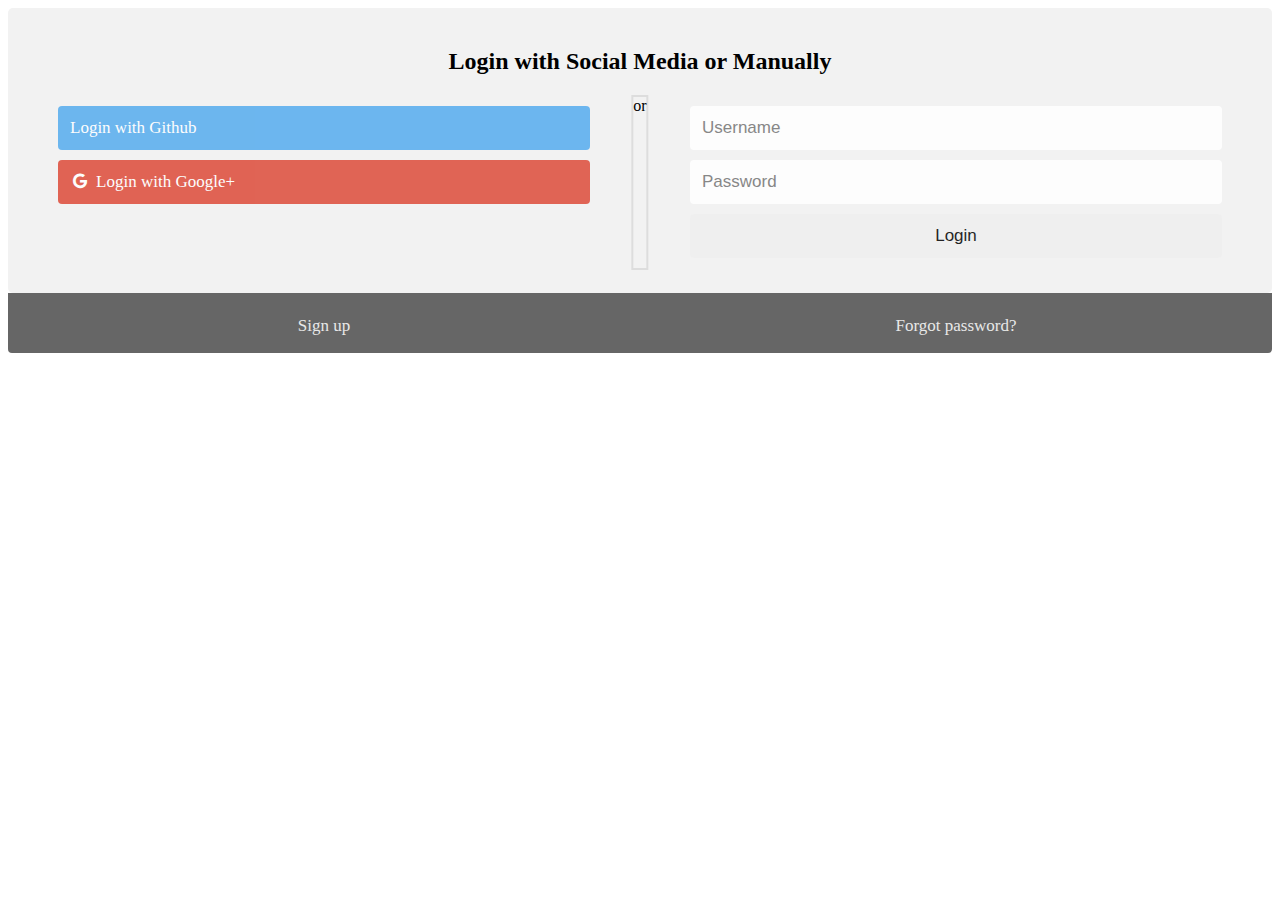
<file: login.html>
<!DOCTYPE html>
<html lang="en">

<head>
    <meta charset="UTF-8">
    <meta name="viewport" content="width=device-width, initial-scale=1.0">
    <title>Login Page</title>
    <link rel="stylesheet" type="text/css" href="login.css">
    <!-- Font Awesome for social media icons -->
    <link rel="stylesheet" href="https://cdnjs.cloudflare.com/ajax/libs/font-awesome/4.7.0/css/font-awesome.min.css">
</head>

<body>

    <div class="container">
        <form action="/action_page.php">
            <div class="row">
                <h2 style="text-align:center">Login with Social Media or Manually</h2>
                <div class="vl">
                    <span class="vl-innertext">or</span>
                </div>

                <div class="col">
                    </a>
                    <a href="#" class="github btn">
                        Login with Github
                    </a>
                    <a href="#" class="google btn">
                        <i class="fa fa-google fa-fw"></i> Login with Google+
                    </a>
                </div>

                <div class="col">
                    <div class="hide-md-lg">
                        <p>Or sign in manually:</p>
                    </div>

                    <input type="text" id="username" name="username" placeholder="Username" required>
                    <input type="password" id="password" name="password" placeholder="Password" required>
                    <input type="button" id="loginButton" value="Login" onclick="login()">
                </div>

            </div>
        </form>
    </div>
    <script src="configuration.js"></script>

    <div class="bottom-container">
        <div class="row">
            <div class="col">
                <a href="register.html" style="color:white" class="btn">Sign up</a>
            </div>
            <div class="col">
                <a href="#" style="color:white" class="btn">Forgot password?</a>
            </div>
        </div>
    </div>

</body>

</html>
</file>
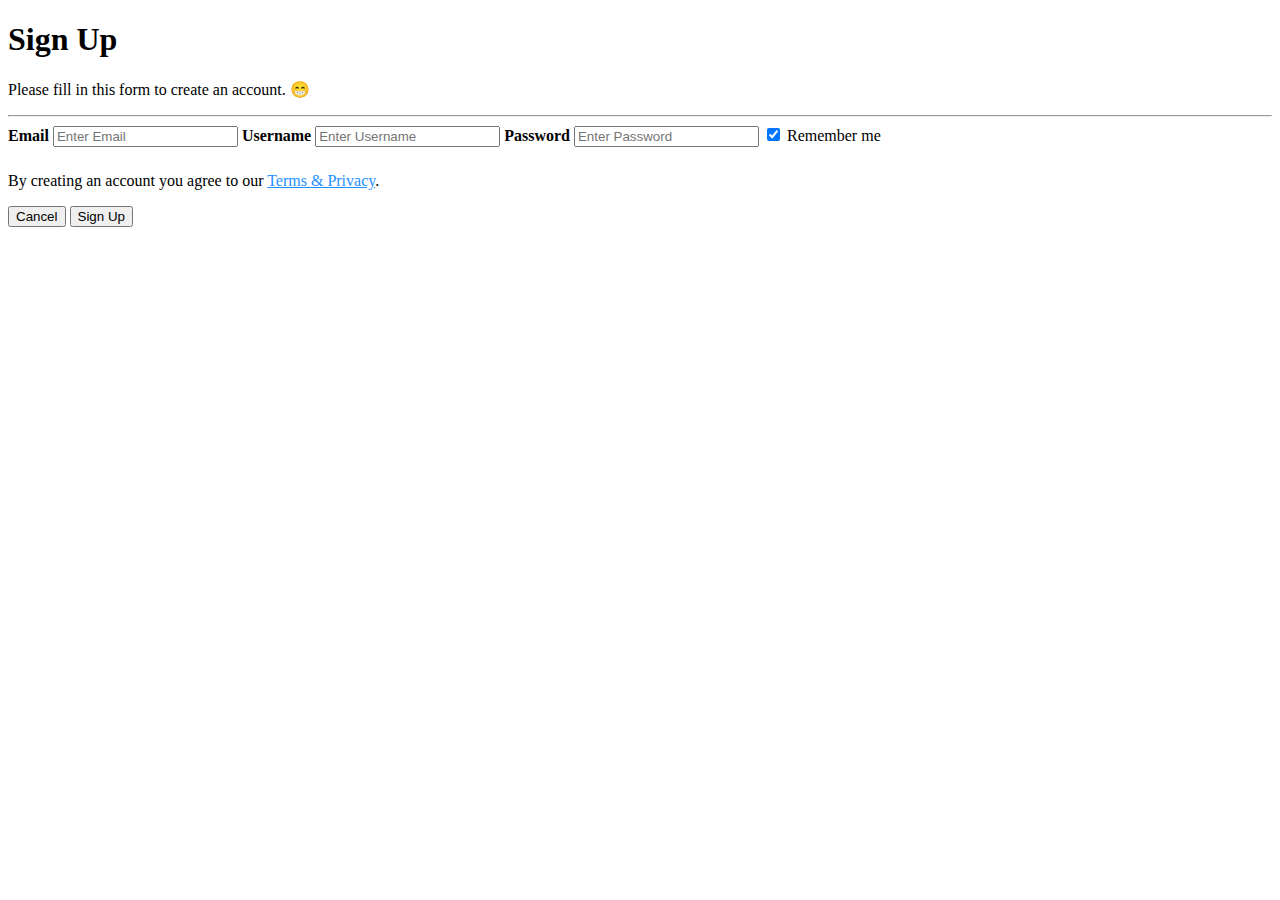
<file: register.html>
<!DOCTYPE html>
<html>

<head>
    <meta charset="UTF-8">
    <meta name="viewport" content="width=device-width, initial-scale=1.0">
    <title>Register</title>
    <script>
        async function handleSignUp() {
            let email = document.getElementById("email").value;
            let username = document.getElementById("username").value;
            let password = document.getElementById("password").value;
            let customer = { email: email, username: username, password: password }
            let request = {
                method: "POST",
                headers: {
                    "Content-Type": "application/json"
                },
                body: JSON.stringify(customer)
            };
            try {
                let response = await fetch('https://guitars-inventory-service.onrender.com/signup', request);
                if (response.status == 200) {
                    alert("The registration was successful!")
                    location.href = "login.html";

                } else {
                    console.log(`response status:${response.status}`);
                    alert("Something went wrong!");
                }
            }
            catch (error) {
                console.log(error);
                alert("Something went wrong!");
            }
        }
    </script>
</head>

<body>

    <div class="container">
        <h1>Sign Up</h1>
        <p>Please fill in this form to create an account. 😁</p>
        <hr>

        <label for="email"><b>Email</b></label>
        <input type="text" placeholder="Enter Email" id="email" required>

        <label for="username"><b>Username</b></label>
        <input type="text" placeholder="Enter Username" id="username" required>

        <label for="password"><b>Password</b></label>
        <input type="password" placeholder="Enter Password" id="password" required>

        <label>
            <input type="checkbox" checked="checked" name="remember" style="margin-bottom:15px"> Remember me
        </label>

        <p>By creating an account you agree to our <a href="#" style="color:dodgerblue">Terms & Privacy</a>.</p>

        <div class="clearfix">
            <button type="button" class="cancelbtn">Cancel</button>
            <button type="button" class="signupbtn" onclick="handleSignUp()">Sign Up</button>
        </div>
    </div>

</body>

</html>
</file>
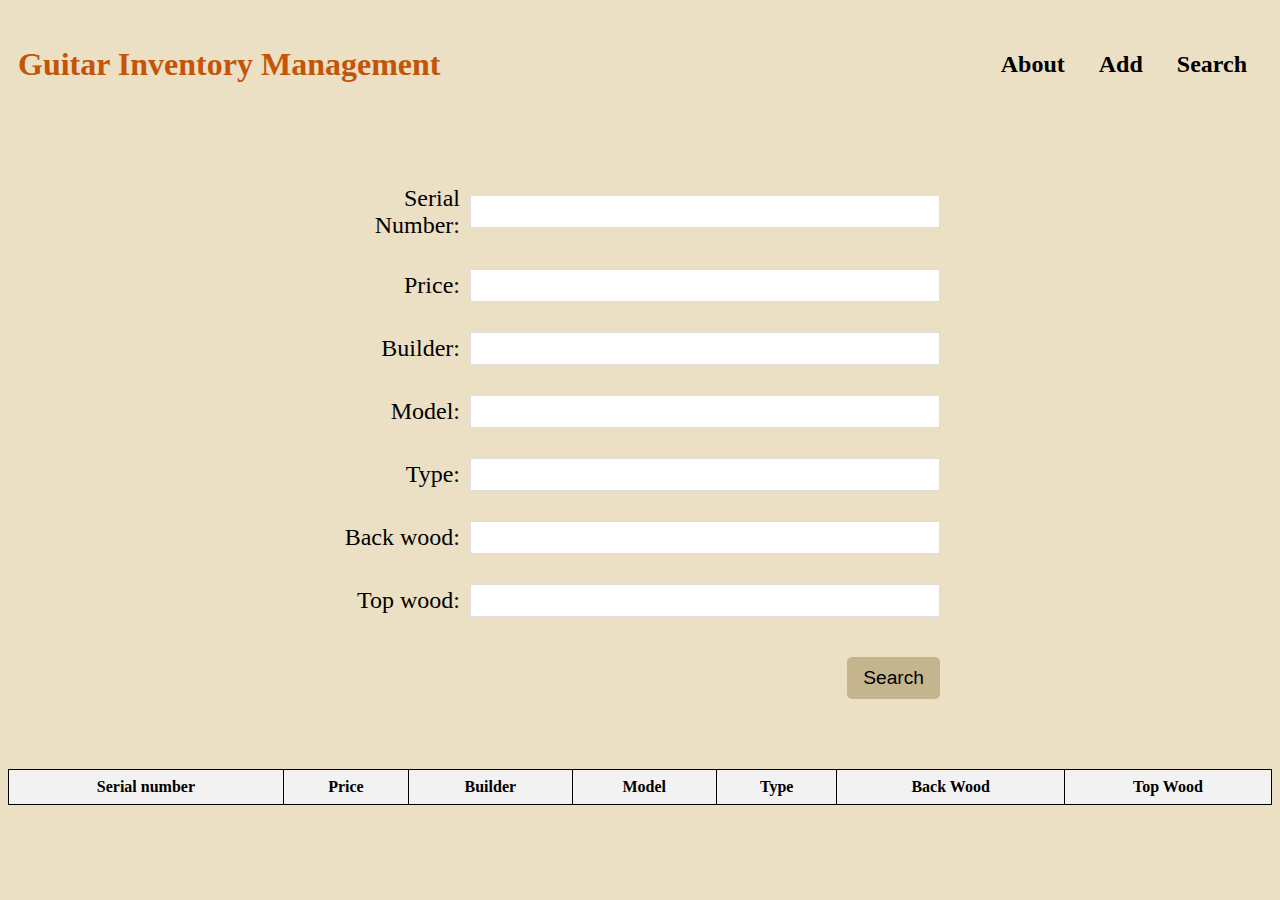
<file: search.html>
<!DOCTYPE html>
<html lang="en">

<head>
    <meta charset="UTF-8">
    <meta name="viewport" content="width=device-width, initial-scale=1.0">
    <title>Search Guitars</title>
    <link rel="stylesheet" href="styles.css">
</head>

<body>
    <header>
        <h1>Guitar Inventory Management</h1>
        <nav>
            <a href="about.html">About</a>
            <a href="add.html">Add</a>
            <a href="search.html">Search</a>
        </nav>
    </header>

    <form id="searchForm">
        <div class="form-group">
            <label for="serialSearch">Serial Number:</label>
            <input id="serialSearch" type="text" name="serial">
        </div>
        <div class="form-group">
            <label for="priceSearch">Price:</label>
            <input id="priceSearch" type="text" name="price">
        </div>
        <div class="form-group">
            <label for="builderSearch">Builder:</label>
            <input id="builderSearch" type="text" name="builder">
        </div>
        <div class="form-group">
            <label for="modelSearch">Model:</label>
            <input id="modelSearch" type="text" name="model">
        </div>
        <div class="form-group">
            <label for="typeSearch">Type:</label>
            <input id="typeSearch" type="text" name="type">
        </div>
        <div class="form-group">
            <label for="backWoodSearch">Back wood:</label>
            <input id="backWoodSearch" type="text" name="backWood">
        </div>
        <div class="form-group">
            <label for="topWoodSearch">Top wood:</label>
            <input id="topWoodSearch" type="text" name="topWood">
        </div>
        <div id="searchButtonDiv">
        <button id="searchButton" type="button" onclick="searchGuitars()">Search</button>
        </div>
    </form>

    <table id="resultsTable">
        <thead>
            <tr>
                <th>Serial number</th>
                <th>Price</th>
                <th>Builder</th>
                <th>Model</th>
                <th>Type</th>
                <th>Back Wood</th>
                <th>Top Wood</th>
            </tr>
        </thead>
        <tbody>
        </tbody>

   <script>
    let host = "https://guitars-inventory-service.onrender.com";

    async function searchGuitars() {
        console.log("searchGuitars function called");
        displayResults([]);

        // Get the values from the form
        var params = {
            serialNumber: document.getElementById('serialSearch').value,
            price: document.getElementById('priceSearch').value,
            builder: document.getElementById('builderSearch').value.toUpperCase(),
            model: document.getElementById('modelSearch').value,
            type: document.getElementById('typeSearch').value.toUpperCase(),
            backWood: document.getElementById('backWoodSearch').value.toUpperCase(),
            topWood: document.getElementById('topWoodSearch').value.toUpperCase()
        };

        // Filter out empty parameters
        var filteredParams = Object.fromEntries(Object.entries(params).filter(([_, v]) => v.trim() !== ''));
        console.log("Filtered search parameters:", filteredParams);

        // Construct the query string with only non-empty parameters
        var queryString = Object.keys(filteredParams).map(key => key + '=' + encodeURIComponent(filteredParams[key])).join('&');
        try {
            let response = await fetch(`${host}/search?${queryString}`);
            if (response.ok) {
                let guitars = await response.json();
                console.log("Search results:", guitars);

                if (Array.isArray(guitars) && guitars.length > 0) {
                    displayResults(guitars);
                } 
            } else {
                console.error('Response:', response);
                response.text().then(text => console.error(text));
                throw new Error('Something went wrong on the server');
            }
        } catch (error) {
            alert("Something went wrong. Please try again or contact the customer support team.");
            console.error('Error:', error.message);
        }
    }

   function displayResults(guitars) {
        var resultsTable = document.getElementById('resultsTable').getElementsByTagName('tbody')[0];
        resultsTable.innerHTML = ''; // Clear previous results

        // Add new rows to the table
        guitars.forEach(guitar => {
            var row = resultsTable.insertRow();
            // Explicitly set the cell values in the correct order
            row.insertCell().textContent = guitar.serialNumber || '';
            row.insertCell().textContent = guitar.price || '';
            row.insertCell().textContent = guitar.builder || '';
            row.insertCell().textContent = guitar.model || '';
            row.insertCell().textContent = guitar.type || '';
            row.insertCell().textContent = guitar.backWood || '';
            row.insertCell().textContent = guitar.topWood || '';
        });
    }
</script>
</body>

</html>
</file>
<file: login.css>
* {
    box-sizing: border-box
}

/* style the container */
.container {
    position: relative;
    border-radius: 5px;
    background-color: #f2f2f2;
    padding: 20px 0 30px 0;
}

/* style inputs and link buttons */
input,
.btn {
    width: 100%;
    padding: 12px;
    border: none;
    border-radius: 4px;
    margin: 5px 0;
    opacity: 0.85;
    display: inline-block;
    font-size: 17px;
    line-height: 20px;
    text-decoration: none;
    /* remove underline from anchors */
}

input:hover,
.btn:hover {
    opacity: 1;
}




.github {
    background-color: #55ACEE;
    color: white;
}

.google {
    background-color: #dd4b39;
    color: white;
}

/* style the submit button */
input[type=submit] {
    background-color: #04AA6D;
    color: white;
    cursor: pointer;
}

input[type=submit]:hover {
    background-color: #45a049;
}

/* Two-column layout */
.col {
    float: left;
    width: 50%;
    margin: auto;
    padding: 0 50px;
    margin-top: 6px;
}

/* Clear floats after the columns */
.row:after {
    content: "";
    display: table;
    clear: both;
}

/* vertical line */
.vl {
    position: absolute;
    left: 50%;
    transform: translate(-50%);
    border: 2px solid #ddd;
    height: 175px;
}

/* text inside the vertical line */
.inner {
    position: absolute;
    top: 50%;
    transform: translate(-50%, -50%);
    background-color: #f1f1f1;
    border: 1px solid #ccc;
    border-radius: 50%;
    padding: 8px 10px;
}

/* hide some text on medium and large screens */
.hide-md-lg {
    display: none;
}

/* bottom container */
.bottom-container {
    text-align: center;
    background-color: #666;
    border-radius: 0px 0px 4px 4px;
}

/* Responsive layout - when the screen is less than 650px wide, make the two columns stack on top of each other instead of next to each other */
@media screen and (max-width: 650px) {
    .col {
        width: 100%;
        margin-top: 0;
    }

    /* hide the vertical line */
    .vl {
        display: none;
    }

    /* show the hidden text on small screens */
    .hide-md-lg {
        display: block;
        text-align: center;
    }
}
</file>
<file: styles.css>
body {
    background-color: #ECE0C4;
}

header {
    display: flex;
    justify-content: space-between;
    align-items: center;
    padding: 0 10px;
    margin-top: 25px;
}

header h1 {
    color: #C45508;
}

nav a {
    text-decoration: none;
    color: #000;
    margin: 0 15px;
    font-weight: bold;
    font-size: x-large;

}

img {
    display: block;
    margin-left: auto;
    margin-right: auto;
    width: 50%;
    max-width: 100%;
    height: auto;
    padding-top: 50px;
}

.header-link {
    color: #C45508;
    text-decoration: none;
}

form {
    max-width: 600px;
    margin: 20px auto;
    padding: 50px;
}

form label,
form input {
    margin: 10px 0;
    /* Adds spacing between each label/input pair */
}

form input {
    width: 100%;
    /* Ensures the input fields take up the full width of the form container */
    padding: 8px;
    border: 1px solid #ddd;
    box-sizing: border-box;
    /* Ensures padding doesn't add to the width */
}

form button {
    color: black;
    font-size: larger;
    background-color: #C5B58E;
    margin-top: 20px;
    border-radius: 5px;
}


.form-group {
    font-size: x-large;

    display: flex;
    align-items: center;
    margin-bottom: 10px;
}

.form-group label {
    width: 120px;
    text-align: right;
    margin-right: 10px;
}

.form-group input {
    flex: 1;
    padding: 8px;
    border: 1px solid #ddd;
    box-sizing: border-box;
}

table {
    width: 100%;
    border-collapse: collapse;
    margin-top: 20px;
    background-color: #fff;
}

th,
td {
    border: 1px solid #000;
    text-align: left;
    padding: 8px;
}

th {
    background-color: #f2f2f2;
}

th {
    text-align: center;
}

tr:hover {
    background-color: #ddd;
    /* Hover effect on table rows */
    
}

/* styling for search input field and button */
#searchInput {
    padding: 8px;
    margin-top: 20px;
    /* Adjust as needed */
    margin-right: 10px;
    box-sizing: border-box;
    /* Ensures padding doesn't add to the width */
}
#searchButtonDiv{
    text-align: right;

}

#searchButton {
    
    padding: 10px 16px;
    color: black;
    

    border: none;
    cursor: pointer;

  
}
#addButton{
    padding: 10px 16px;
    text-align: right;
    justify-content: right;
    border:none
}
</file>
